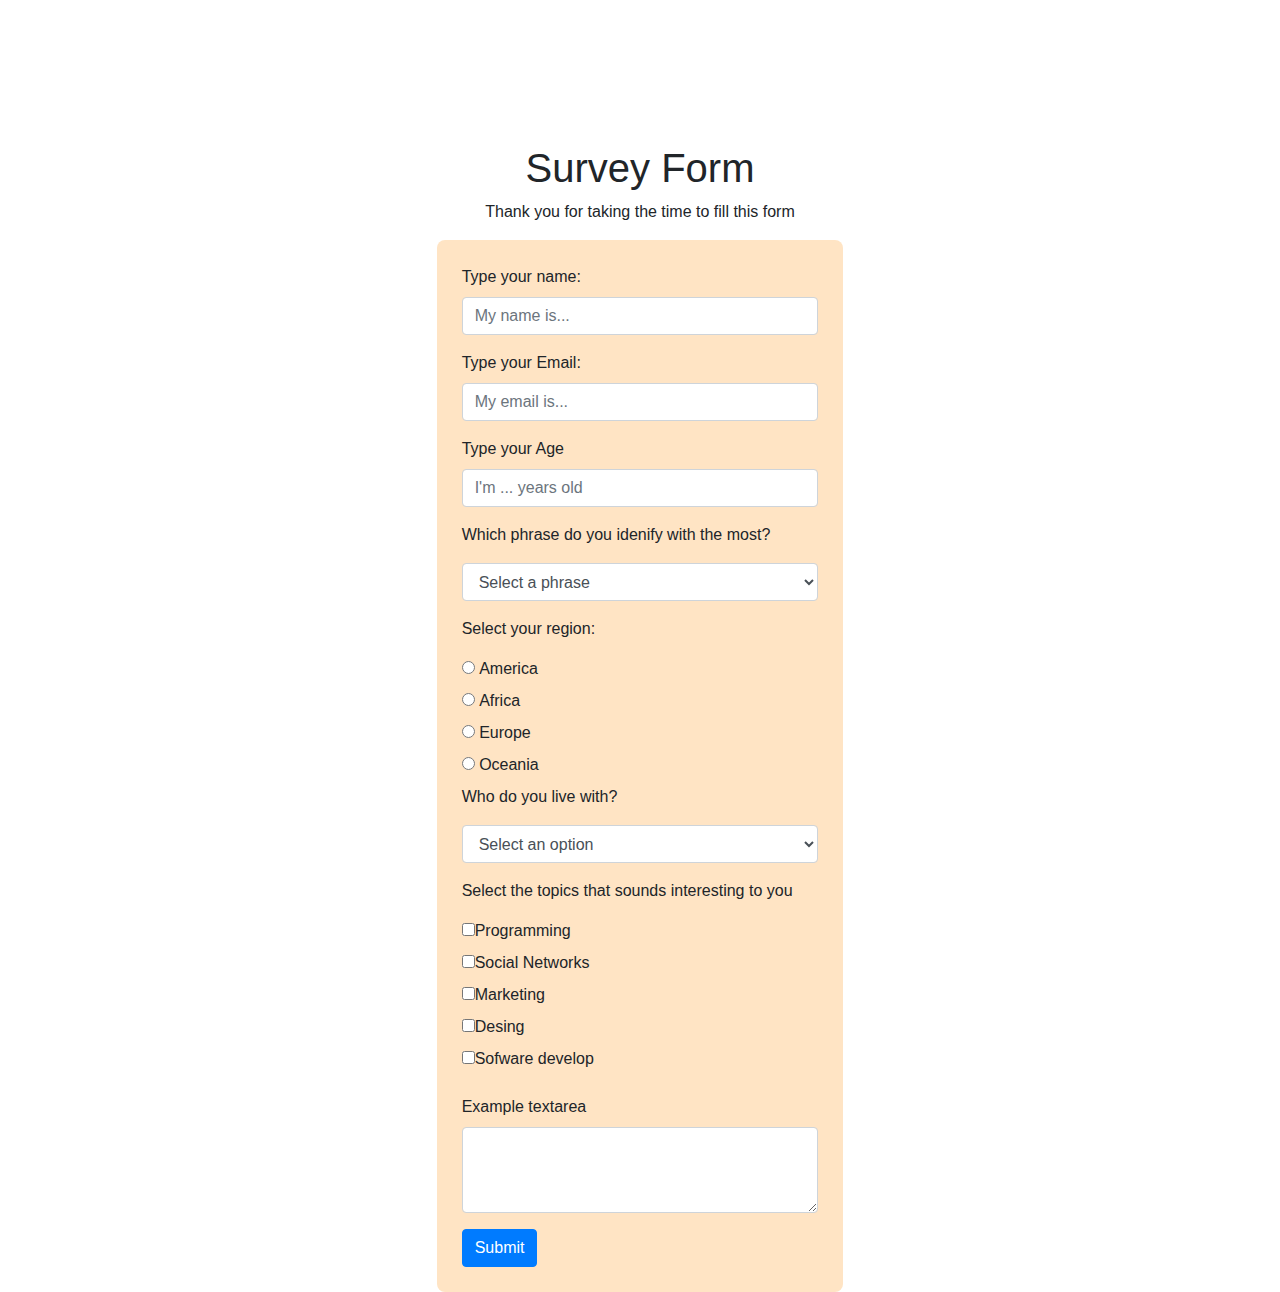
<file: 2.reto-2/solucion_reto/index.html>
<!DOCTYPE html>
<html lang="en">

<head>
	<meta charset="UTF-8">
	<meta http-equiv="X-UA-Compatible" content="IE=edge">
	<meta name="viewport" content="width=device-width, initial-scale=1.0">
	<link rel="stylesheet" href="https://maxcdn.bootstrapcdn.com/bootstrap/4.0.0/css/bootstrap.min.css"
		integrity="sha384-Gn5384xqQ1aoWXA+058RXPxPg6fy4IWvTNh0E263XmFcJlSAwiGgFAW/dAiS6JXm" crossorigin="anonymous">
		<script src="https://ajax.googleapis.com/ajax/libs/jquery/2.1.1/jquery.min.js"></script>
		<link rel="stylesheet" href="./styles/main.css">
	<title>Document</title>
</head>

<body>
	<div class="main row justify-content-center" style="margin-top: 16vh;">
		<div class="col-sm-4">
			<header class="header">
				<h1 id="title" class="text-center">Survey Form</h1>
				<p id="description" class="description text-center">
					Thank you for taking the time to fill this form
				</p>
			</header>

			<form id="survey-form">
				<div class="form-group">
					<label id="name-label" for="name">Type your name:</label>
					<input type="text" name="name" id="name" class="form-control" placeholder="My name is..." required>
				</div>
				<div class="form-group">
					<label id="email-label" for="email">Type your Email: </label>
					<input class="form-control" placeholder="My email is..." required id="email" />
					<span id="result"></span>
				</div>
				<div class="form-group">
					<label id="age-label" for="age">Type your Age</label>
					<input type="number" id="age" min="18" max="80" class="form-control"
						placeholder="I'm ... years old">
				<span id="result1"></span>
				</div>
				<div class="form-group">
					<p>Which phrase do you idenify with the most?</p>
					<select id="name" name="name" class="form-control" required>
						<option disabled="" selected="" value="">Select a phrase</option>
						<option value="1">I'm a person who defines the law of my conduct</option>
						<option value="2">I prefer to follow other people's orders and obey</option>
					</select>
				</div>

				<div>
					<p>Select your region:</p>
					<input type="radio" id="America" name="America" value="America">
					<label for="America">America</label><br>
					<input type="radio" id="Africa" name="Africa" value="Africa">
					<label for="Africa">Africa</label><br>
					<input type="radio" id="Europe" name="Europe" value="Europe">
					<label for="Europe">Europe</label><br>
					<input type="radio" id="Oceania" name="Oceania" value="Oceania">
					<label for="Oceania">Oceania</label>
				</div>

				<div class="form-group">
					<p>
						Who do you live with?
					</p>
					<select id="most-like" name="mostLike" class="form-control" required="">
						<option disabled="" selected="" value="">Select an option</option>
						<option value="parents">My parents</option>
						<option value="wife">My wife only</option>
						<option value="openSource">My wife and children</option>
						<option value="liveAlone">I'm live alone</option>
					</select>
				</div>

				<div class="form-group">
					<p>
						Select the topics that sounds interesting to you
					</p>

					<div class="label-container">
						<label>
							<input name="Programming" value="Programming" type="checkbox"
								class="input-checkbox">Programming
						</label><br>

						<label>
							<input name="Social Networks" value="Social Networks" type="checkbox"
								class="input-checkbox">Social Networks
						</label><br>

						<label>
							<input name="Marketing" value="Marketing" type="checkbox" class="input-checkbox">Marketing
						</label><br>

						<label>
							<input name="Desing" value="Desing" type="checkbox" class="input-checkbox">Desing
						</label><br>

						<label>
							<input name="Sofware develop" value="Sofware develop" type="checkbox"
								class="input-checkbox">Sofware develop
						</label><br>

					</div>

				</div>

				<div class="form-group">
					<label for="textArea">Example textarea</label>
					<textarea class="form-control" id="textArea" rows="3"></textarea>
				</div>

				<button class="btn btn-primary" type="submit" id="submit" class="submit-button">
					Submit
				</button>

			</form>
		</div>
	</div>
	<script src="./scripts/script.js"></script>
</body>

</html>
</file>
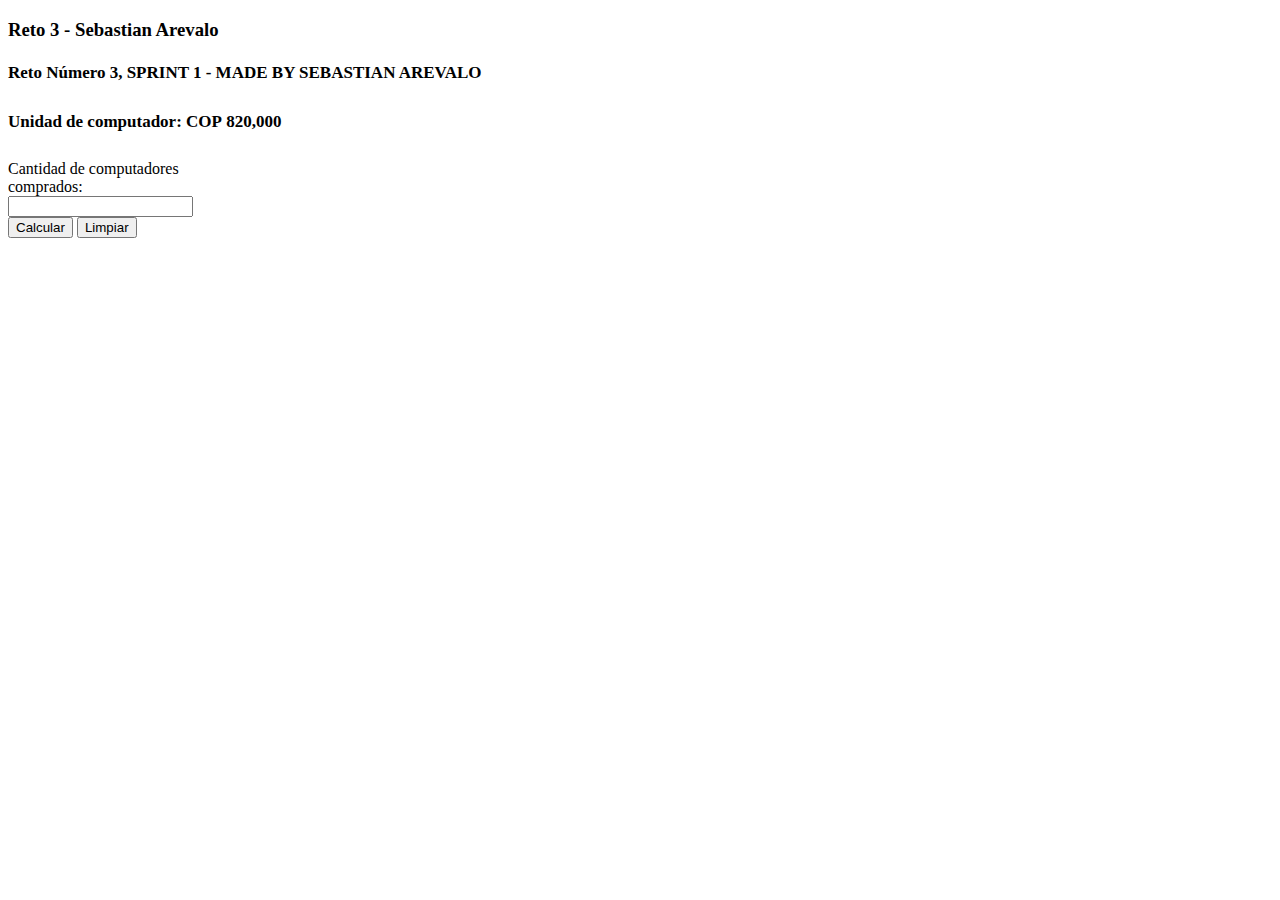
<file: 3.proyecto/solucion_reto/index.html>
<!doctype html>
<html lang="en">

<head>
    <meta charset="utf-8">
    <meta name="viewport" content="width=device-width, initial-scale=1">
    <!-- Bootstrap CSS -->
    <link href="https://cdn.jsdelivr.net/npm/bootstrap@5.1.3/dist/css/bootstrap.min.css" rel="stylesheet"
        integrity="sha384-1BmE4kWBq78iYhFldvKuhfTAU6auU8tT94WrHftjDbrCEXSU1oBoqyl2QvZ6jIW3" crossorigin="anonymous">
    <!-- To responsive -->
    <meta name="viewport" content="width=device-width, initial-scale=1">
    <!-- Personal CSS-->
    <link rel="stylesheet" href="./styles/styles.css">
    <title>Hello, world!</title>
</head>

<body>

    <nav>
        <h3 class="m-4">Reto 3 - Sebastian Arevalo</h3>
    </nav>

    <main>
        <h4 id="nav__txt" class="m-4">
            Reto Número 3, SPRINT 1 - MADE BY SEBASTIAN AREVALO
        </h4>
        <h5 id="nav__txt" class="m-4">
            Unidad de computador: COP 820,000
        </h5>
    </main>


    <div class="container m-5">
        <div class="row">
            <div class="col-5">
                <form>
                    <div class="card" style="width: 15rem;">
                        <div class="card-body">
                            <div class="input-group mb-3">
                                <label for="cantity" class="form-label">Cantidad de computadores comprados:</label>
                                <input type="number" class="form-control" id="cantity">
                            </div>
                            <button type="button" onclick="script()" class="btn btn-primary">Calcular</button>
                            <button type="button" onclick="clean()" class="btn btn-danger">Limpiar</button>
                        </div>
                    </div>
                </form>
            </div>
        </div>
    </div>

    <div id="tan">
        <div class="container mt-3 d-flex justify-content-center">
            <div class="card" style="width: 30rem;">
                <div class="card-body">
                    <h2 class="card-title mb-3">Orden de compra</h2>
                    <div class="input-group mb-3">
                        <span class="input-group-text" id="basic-addon3">Valor de compra:</span>
                        <input type="text" class="form-control" id="valor_de_compra" aria-describedby="basic-addon3">
                    </div>
                    <div class="input-group mb-3">
                        <span class="input-group-text" id="basic-addon3">Valor de descuento:</span>
                        <input type="text" class="form-control" id="valor_de_descuento" aria-describedby="basic-addon3">
                    </div>
                    <div class="input-group mb-3">
                        <span class="input-group-text" id="basic-addon3">Total:</span>
                        <input type="text" class="form-control" id="valor_total" aria-describedby="basic-addon3">
                    </div>
                    <p id="alert">No hay descuento para esta compra.</p>
                </div>
            </div>
        </div>
    </div>

    <div id="error">
        <div class="container mt-3 d-flex justify-content-center">
            <h3 id="error_title">FORMULARIO INVALIDO.</h3>
        </div>
    </div>



    <script src="https://cdn.jsdelivr.net/npm/bootstrap@5.1.3/dist/js/bootstrap.bundle.min.js"
        integrity="sha384-ka7Sk0Gln4gmtz2MlQnikT1wXgYsOg+OMhuP+IlRH9sENBO0LRn5q+8nbTov4+1p"
        crossorigin="anonymous"></script>
    <script src="./scripts/script.js"></script>
</body>

</html>
</file>
<file: 2.reto-2/solucion_reto/styles/main.css>
#survey-form {
    background-color: bisque;
    padding: 25px;
    border-radius: 8px;
    max-width: fit-content;
    width: fit-content;
}
</file>
<file: 3.proyecto/solucion_reto/styles/styles.css>
#alert {
    color: red; display: none; text-align: center;
}

#tan {
    display: none;
}

#error {
    display: none;
}

#error_title {
    /* text-align: center; */
    color: red;
}

#nav__txt {
    font-size: 17px;
}
</file>
